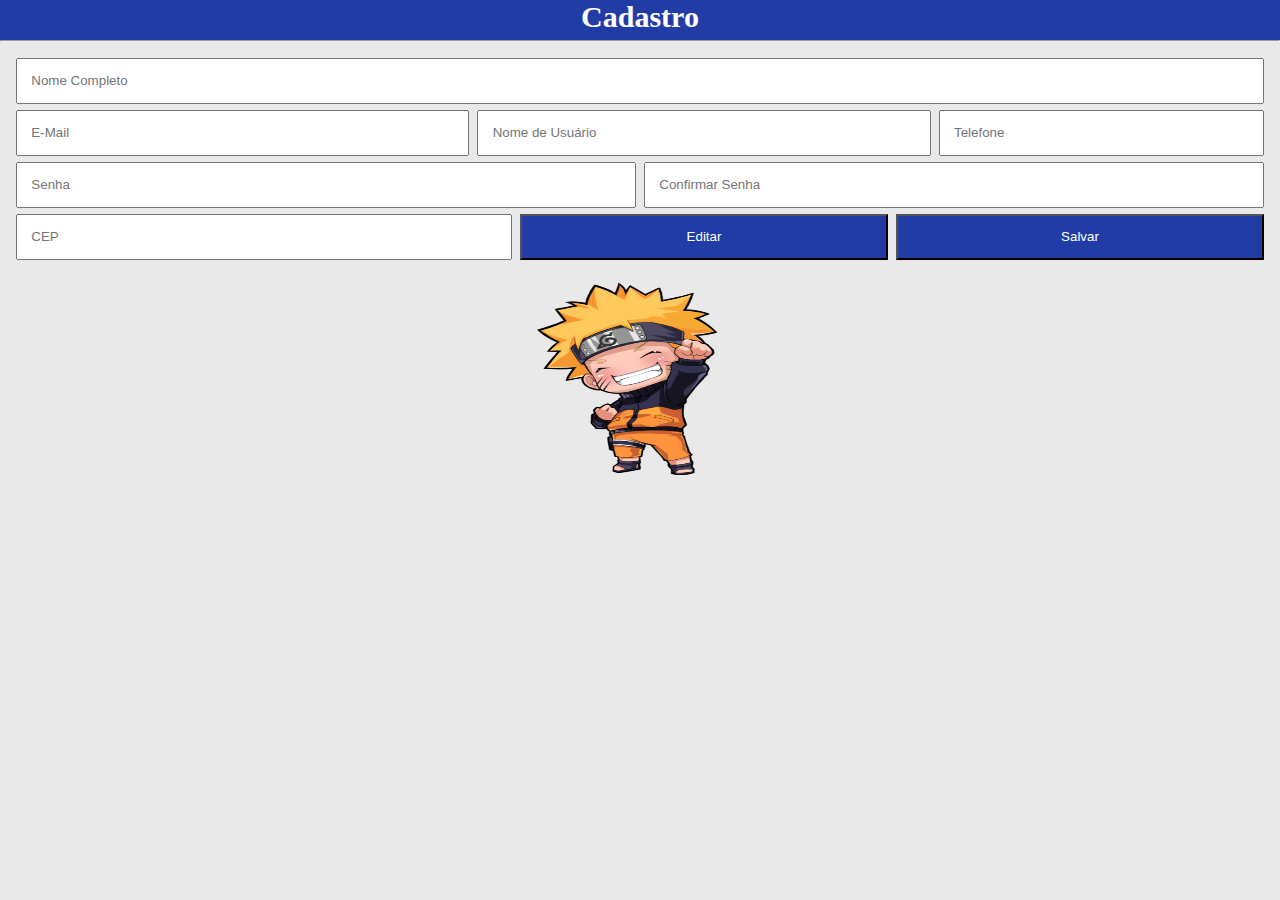
<file: Cadastro.html>
<head>

    <meta charset="UTF-8">
    <meta http-equiv="X-UA-Compatible" content="IE=edge">
    <meta name="viewport" content="width=device-width, initial-scale=1.0">
    <title>ComicQuest</title>
    <link rel="stylesheet" href="style 4.css">

</head>

<body>

    <header>

            <header class="cabecalho123">

            <h1>Cadastro</h1>

            <div class="Espacamento"></div>

            <hr>

     </header>
 
</body>

<div class="Espacamento2"></div>

<body>

    <div class="card">
        <input type="text"placeholder="Nome Completo"class="name"/>
    </div>

    <div class="Espacamento"></div>

    <div class="card">
        <input type="text" placeholder="E-Mail" class="e-mail"/>
        <input type="text"placeholder="Nome de Usuário"class="name"/>
        <input type="int" placeholder="Telefone" class="tel"/>
    </div>

    <div class="Espacamento"></div>

    <div class="card">
        <input type="text" placeholder="Senha" class="e-mail"/>
        <input type="text" placeholder="Confirmar Senha" class="e-mail"/>
    </div>

    <div class="Espacamento"></div>

    <div class="card">
        <input type="text"placeholder="CEP"class="Endereço"/>
        <button class="submit">Editar</button>
        <button class="submit">Salvar</button>
    </div>

</body>

<div class="Espacamento2"></div>

<center>
<div class="container">
    <img src="Narutinho.png" width="320" height="205">
</div>
</center>

</html>
</file>
<file: style 4.css>
*{
    margin: 0;
    padding: 0;
}
body{
    background-color: #00000016;
}
.cabecalho123{
    color:rgb(255, 255, 255);
    font-size: 15px;
    text-align: center;
    background-color:  #223ca5;
    font-family: 'Calibri';
}

.Espacamento{
  margin: 0.4em;
}
.Espacamento2{
  margin: 1em;
}

.card{
  display: flex;
  flex-wrap: wrap;
  gap: 0.5em;
  margin-left: 1em;
  margin-right: 1em;
}
.card .name , .card .e-mail,.tel, .Endereço {
  flex: 1 0 10rem;
  padding: 1em 1em;
}
.card, .submit , .tel{
  flex: 1 0 2rem;
}
.submit{
  background-color:  #223ca5;
  color: white;
}
</file>
